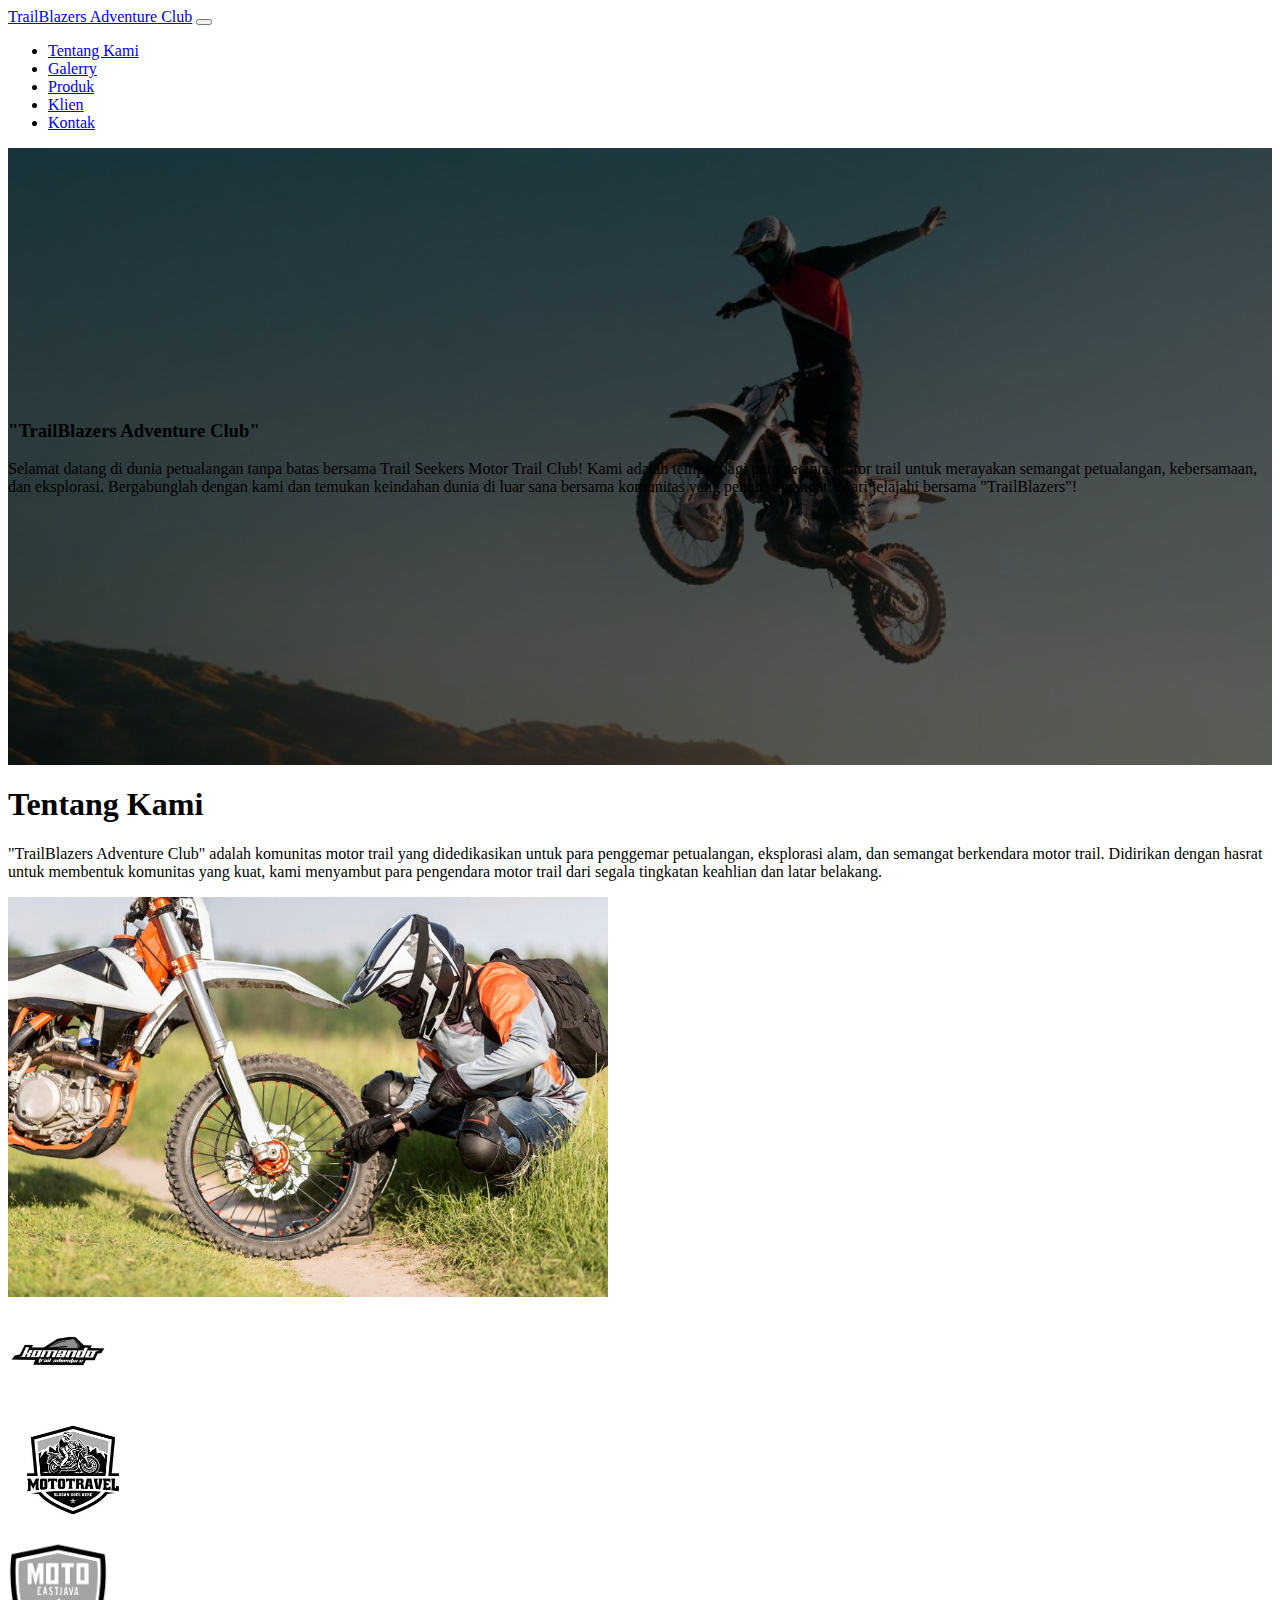
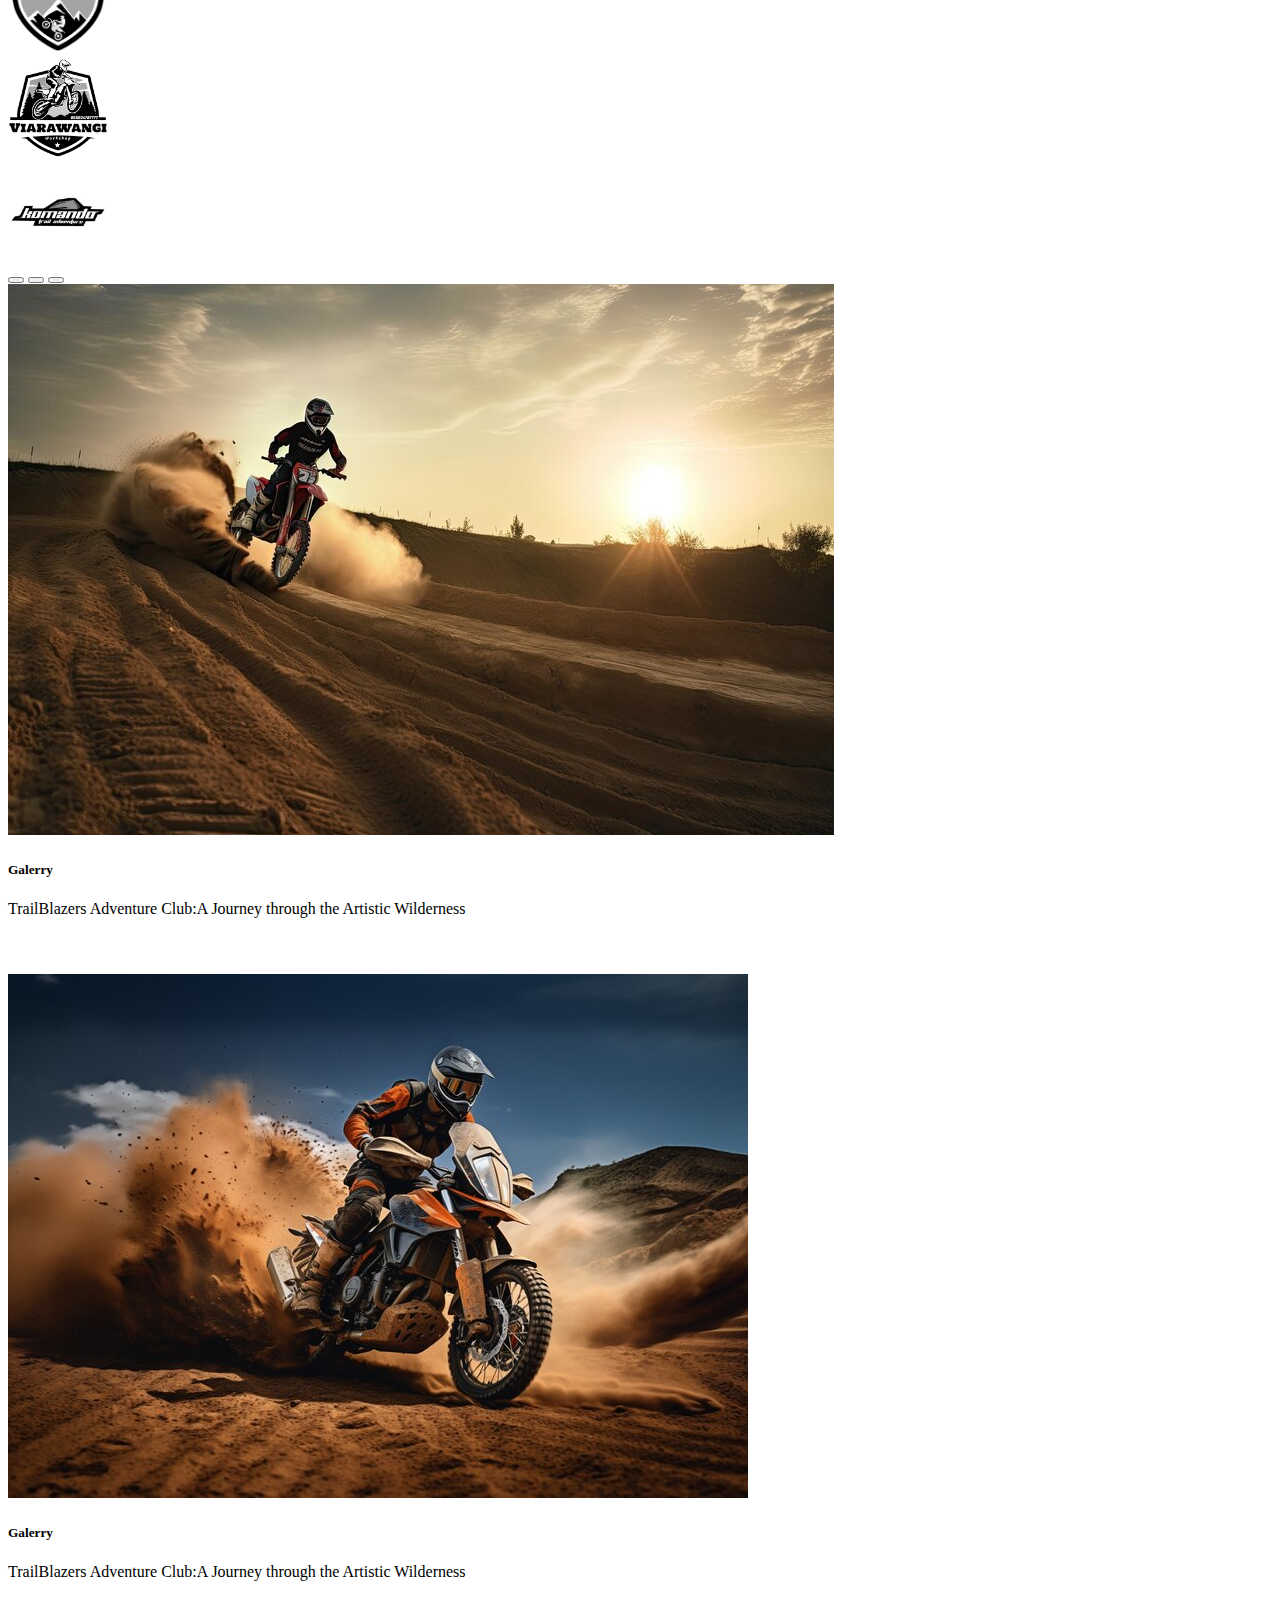
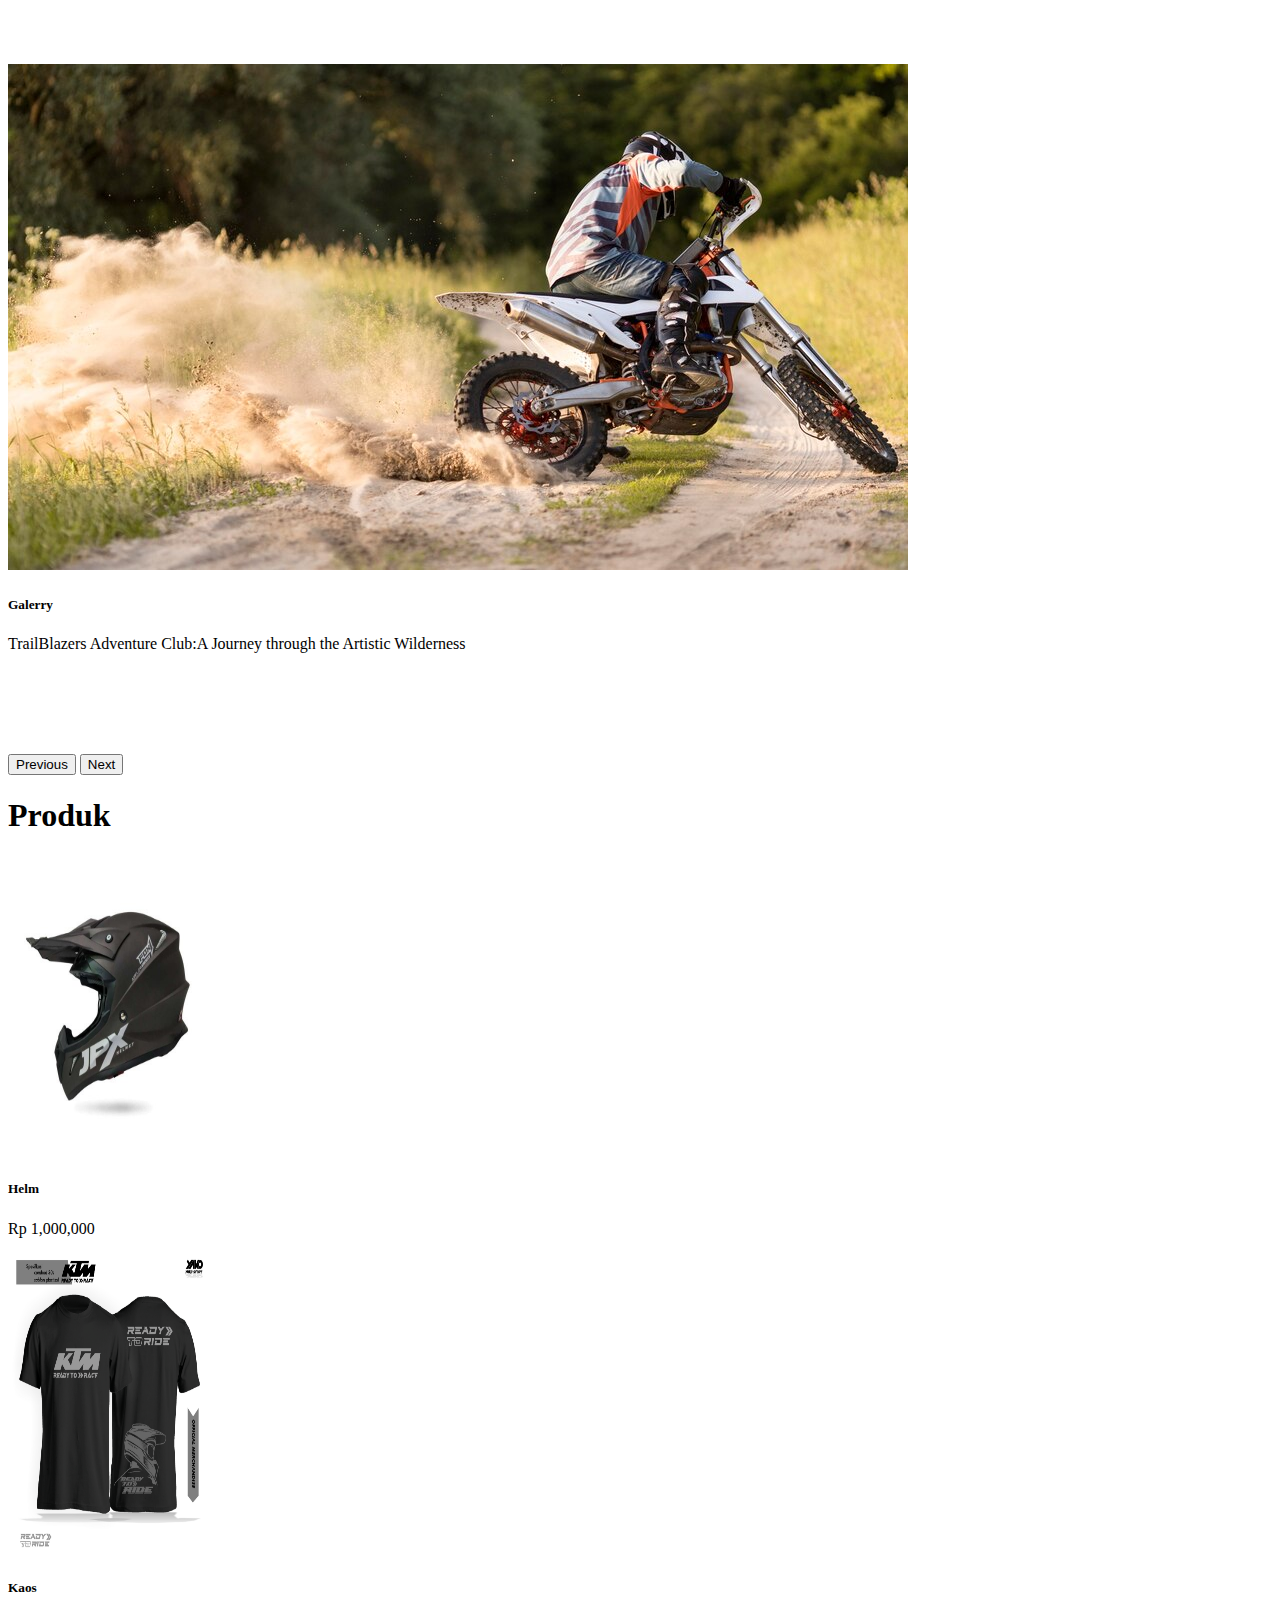
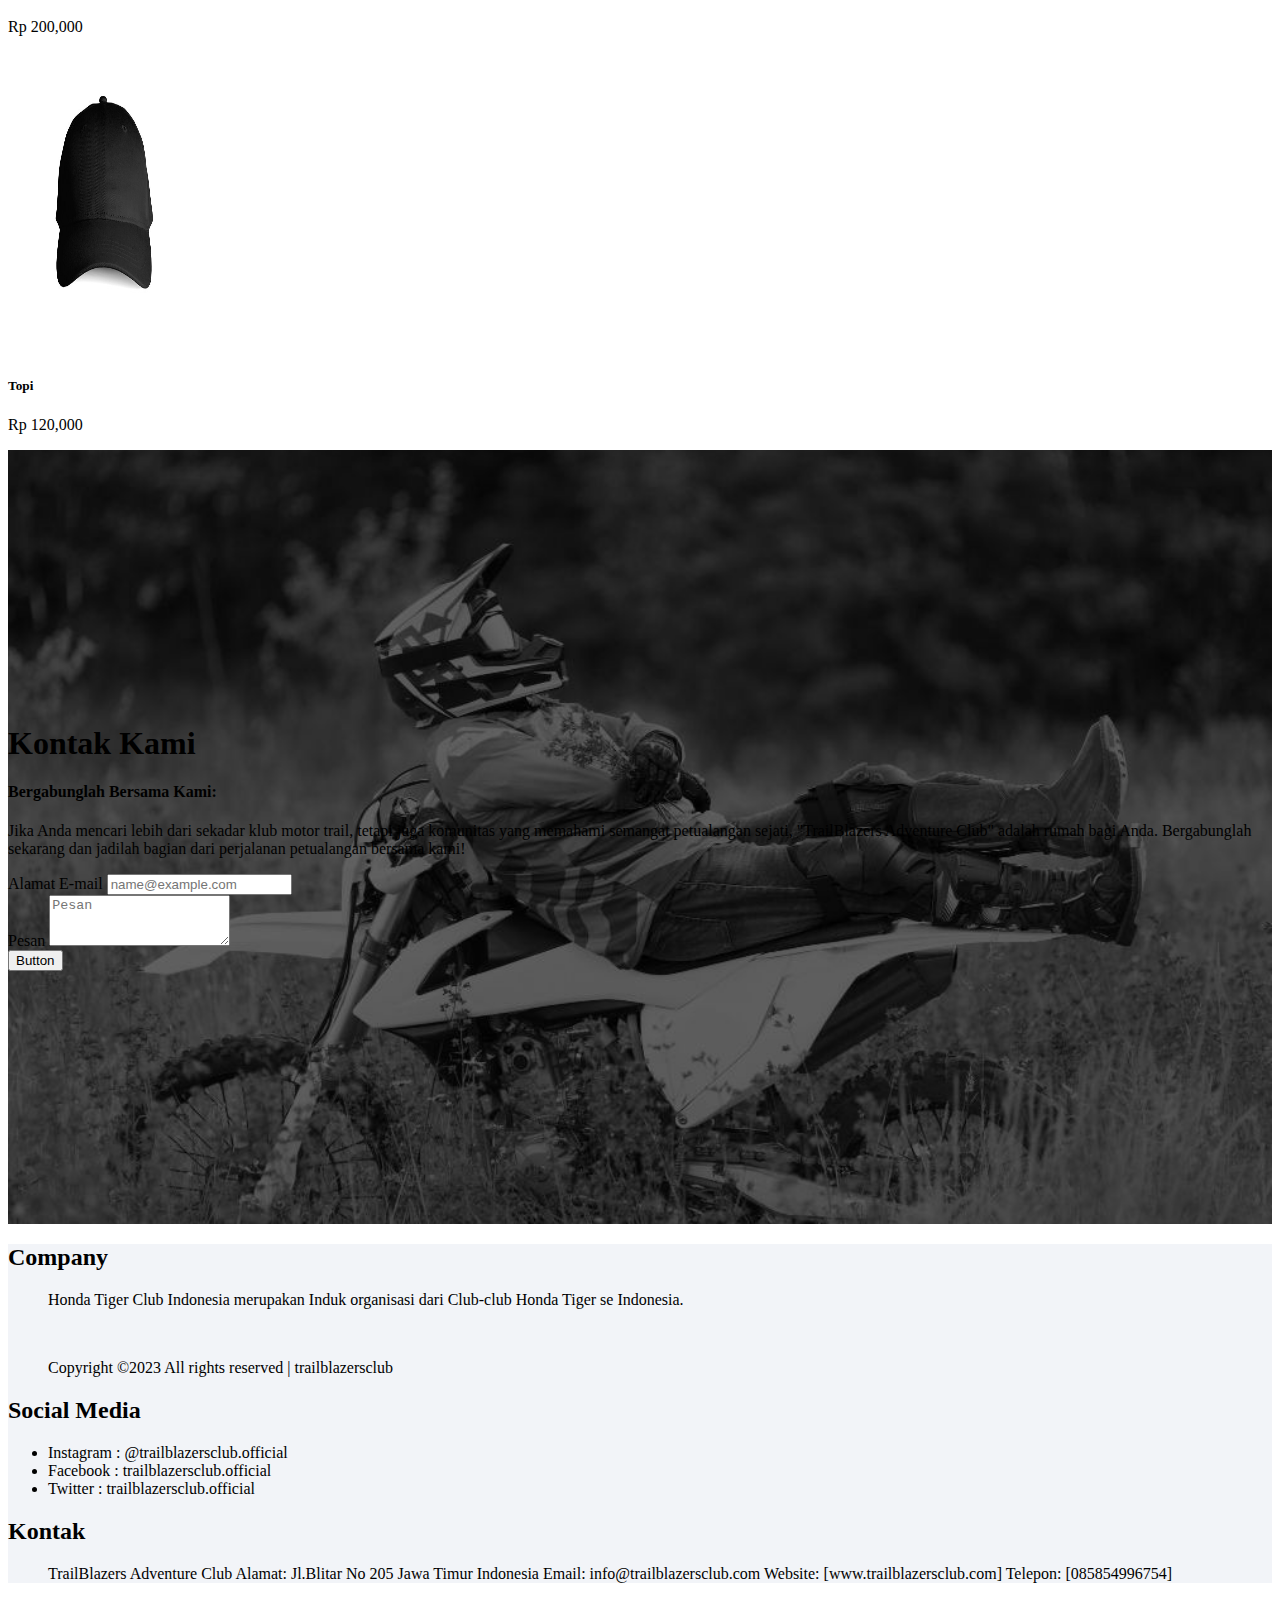
<file: index.html>
<!doctype html>
<html lang="en">

<head>
    <meta charset="utf-8">
    <meta name="viewport" content="width=device-width, initial-scale=1">
    <title>TrailBlazers Adventure Club</title>
    <!-- Bootstrap CSS -->
    <link href="https://cdn.jsdelivr.net/npm/bootstrap@5.0.2/dist/css/bootstrap.min.css" rel="stylesheet"
        integrity="sha384-EVSTQN3/azprG1Anm3QDgpJLIm9Nao0Yz1ztcQTwFspd3yD65VohhpuuCOmLASjC" crossorigin="anonymous" />
    <!-- Font viga -->
    <link
        href="https://fonts.googleapis.com/css2?family=Heebo:wght@200;400;500;600;700;800;900&family=Open+Sans:ital,wght@0,300;0,500;0,600;0,700;0,800;1,400;1,500;1,600;1,700;1,800&family=Viga&display=swap"
        rel="stylesheet" />
    <!-- link css native -->

    <link rel="stylesheet" href="https://cdnjs.cloudflare.com/ajax/libs/font-awesome/6.4.2/css/all.min.css"
        integrity="sha512-z3gLpd7yknf1YoNbCzqRKc4qyor8gaKU1qmn+CShxbuBusANI9QpRohGBreCFkKxLhei6S9CQXFEbbKuqLg0DA=="
        crossorigin="anonymous" referrerpolicy="no-referrer" />
    <link rel="stylesheet" href="style.css" />
</head>

<body>
    <!-- SECTION NAV BAR -->
    <nav class="navbar navbar-expand-lg navbar-dark bg-dark shadow-lg fixed-top">
        <div class="container">
            <a class="navbar-brand" href="#home">TrailBlazers Adventure Club</a>
            <button class="navbar-toggler" type="button" data-bs-toggle="collapse" data-bs-target="#navbarNav"
                aria-controls="navbarNav" aria-expanded="false" aria-label="Toggle navigation">
                <span class="navbar-toggler-icon"></span>
            </button>
            <div class="collapse navbar-collapse text-right" id="navbarNav">
                <ul class="navbar-nav ms-auto mb-2 mb-lg-0">
                    <li class="nav-item">
                        <a class="nav-link" href="#tentang">Tentang Kami</a>
                    </li>
                    <li class="nav-item">
                        <a class="nav-link" href="#galeri">Galerry</a>
                    </li>
                    <li class="nav-item">
                        <a class="nav-link" href="#produk">Produk</a>
                    </li>
                    <li class="nav-item">
                        <a class="nav-link" href="#klien">Klien</a>
                    </li>
                    <li class="nav-item">
                        <a class="nav-link" href="#kontak">Kontak</a>
                    </li>
                </ul>
            </div>
        </div>
    </nav>
    <div class="main">
        <!-- SECTION HERO PAGE -->
        <div class="container-fluid banner" id="home">
            <div class="container text-center text-white">
                <h3 class="display-6">"TrailBlazers Adventure Club"</h3>
                <p class="display-10 text-center text-white">Selamat datang di dunia petualangan tanpa batas bersama
                    Trail Seekers Motor Trail Club! Kami adalah tempat bagi para pecinta motor trail untuk merayakan
                    semangat petualangan, kebersamaan, dan eksplorasi. Bergabunglah dengan kami dan temukan keindahan
                    dunia di luar sana bersama komunitas yang penuh semangat! Mari jelajahi bersama "TrailBlazers"!</p>
            </div>
        </div>
        <!-- SECTION ABOUT US -->
        <div class="container pt-5" id="tentang">
            <div class="row pb-3">
                <div class="row pb-3">
                    <div class="col-md-6">
                        <h1>Tentang Kami</h1>
                        <p class="pr-5">"TrailBlazers Adventure Club" adalah komunitas motor trail yang didedikasikan
                            untuk para penggemar petualangan, eksplorasi alam, dan semangat berkendara motor trail.
                            Didirikan dengan hasrat untuk membentuk komunitas yang kuat, kami menyambut para pengendara
                            motor trail dari segala tingkatan keahlian dan latar belakang.</p>
                    </div>
                    <div class="col-md-6">
                        <img src="asset/img1.jpg" width="600">
                    </div>
                </div>
            </div>
        </div>
    </div>
    <!-- END ABOUT US -->
     <!-- KLIEN -->
     <div class="container-fluid Klien pt-5 pb-5" id="klien">
        <div class="container text-center">
            <div class="row pt-4 gx-4 gy-4">
                <div class="col">
                    <img src="asset/klien01.jpeg" width="100px">
                </div>
                <div class="col">
                    <img src="asset/klien02.jpg" width="130px">
                </div>
                <div class="col">
                    <img src="asset/klien03.png" width="100px">
                </div>
                <div class="col">
                    <img src="asset/klien04.png" width="100px">
                </div>
                <div class="col">
                    <img src="asset/klien01.jpeg" width="100px">
                </div>
            </div>
        </div>
    </div>
    <!-- END KLIEN -->

    <!-- GALERI -->
    <div id="carouselExampleCaptions" class="carousel slide galeri">
        <div class="carousel-indicators">
            <button type="button" data-bs-target="#carouselExampleCaptions" data-bs-slide-to="0" class="active"
                aria-current="true" aria-label="Slide 1"></button>
            <button type="button" data-bs-target="#carouselExampleCaptions" data-bs-slide-to="1"
                aria-label="Slide 2"></button>
            <button type="button" data-bs-target="#carouselExampleCaptions" data-bs-slide-to="2"
                aria-label="Slide 3"></button>
        </div>
        <div id="galeri" class="carousel-inner">
            <div class="carousel-item active">
                <img src="asset/galeri1.jpg" class="d-block w-100" alt="...">
                <div class="carousel-caption d-none d-md-block">
                    <h5>Galerry</h5>
                    <p>TrailBlazers Adventure Club:A Journey through the Artistic Wilderness</p>
                </div>
            </div>
            <div class="carousel-item">
                <img src="asset/galeri2.jpg" class="d-block w-100" alt="...">
                <div class="carousel-caption d-none d-md-block">
                    <h5>Galerry</h5>
                    <p>TrailBlazers Adventure Club:A Journey through the Artistic Wilderness</p>
                </div>
            </div>
            <div class="carousel-item">
                <img src="asset/galeri3.jpg" class="d-block w-100" alt="...">
                <div class="carousel-caption d-none d-md-block">
                    <h5>Galerry</h5>
                    <p>TrailBlazers Adventure Club:A Journey through the Artistic Wilderness</p>
                </div>
            </div>
        </div>
        <button class="carousel-control-prev" type="button" data-bs-target="#carouselExampleCaptions"
            data-bs-slide="prev">
            <span class="carousel-control-prev-icon" aria-hidden="true"></span>
            <span class="visually-hidden">Previous</span>
        </button>
        <button class="carousel-control-next" type="button" data-bs-target="#carouselExampleCaptions"
            data-bs-slide="next">
            <span class="carousel-control-next-icon" aria-hidden="true"></span>
            <span class="visually-hidden">Next</span>
        </button>
    </div>
    <!-- END GALERI -->
    <!-- SECTION PRODUK -->
    <div class=" container-fluid pt-5 pb-5" id="produk">
        <div class="container text-center">
            <h1>Produk</h1>
            <div class="row pt-4 gx-4 gy-4">
                <div class="col-md-4">
                    <div class="card crop-img">
                        <img src="asset/helm.jpg" class="card-img-top" width="200" height="300">
                    </div>
                    <div class="card-body">
                        <h5 class="card-title">Helm</h5>
                        <p>Rp 1,000,000</p>
                    </div>
                </div>
                <div class="col-md-4">
                    <div class="card crop-img">
                        <img src="asset/kaos.jpg" class="card-img-top" width="200" height="300">
                    </div>

                    <div class="card-body">
                        <h5 class="card-title">Kaos</h5>
                        <p>Rp 200,000</p>
                    </div>
                </div>
                <div class="col-md-4">
                    <div class="card crop-img">
                        <img src="asset/topi.jpg" class="card-img-top" width="200" height="300">
                    </div>

                    <div class="card-body">
                        <h5 class="card-title">Topi</h5>
                        <p>Rp 120,000</p>
                    </div>
                </div>
            </div>
        </div>
    </div>
    <!-- END PRODUK -->
   
    <!-- Contact Us -->
    <div class=" container-fluid kontak pt-5 pb-5 text-white" id="kontak">
        <div class="container">
            <h1 class="text-center">Kontak Kami</h1>
            <div class="row pb-3">
                <div class="row pb-3">
                    <div class="col-md-6">
                        <h4>Bergabunglah Bersama Kami:</h4>
                        <P>Jika Anda mencari lebih dari sekadar klub motor trail, tetapi juga komunitas yang memahami
                            semangat petualangan sejati, "TrailBlazers Adventure Club" adalah rumah bagi Anda.
                            Bergabunglah sekarang dan jadilah bagian dari perjalanan petualangan bersama kami!</P>
                    </div>
                    <div class="col-md-6">
                        <div class="mb-3">
                            <label for="exampleFormControlInput1" class="form-label">Alamat E-mail</label>
                            <input type="email" class="form-control" id="exampleFormControlInput1"
                                placeholder="name@example.com">
                        </div>
                        <div class="mb-3">
                            <label for="exampleFormControlTextarea1" class="form-label">Pesan</label>
                            <textarea placeholder="Pesan" class="form-control" id="exampleFormControlTextarea1"
                                rows="3"></textarea>
                        </div>
                        <div class="d-grid">
                            <button class="btn btn-dark" type="button">Button</button>
                          </div>
                        
                    </div>
                </div>
            </div>
        </div>
    </div>
    <!-- FOOTER -->
    <div class="container-fluid pt-5 pb-5" style="background-color: #f2f4f8;">
        <div class="container">
            <div class="mt-5">
                <div class="row coba">
                    <div class="col">
                        <h2 class="fs-4">Company</h2>
                        <ul class="p-0 list-style">
                            <p>Honda Tiger Club Indonesia merupakan Induk organisasi dari Club-club Honda Tiger se Indonesia.</p>
                            <br>
                            <p>
                                Copyright ©2023 All rights reserved | trailblazersclub
                            </p>
                        </ul>
                    </div>
                    <div class="col">
                        <h2 class="fs-4">Social Media</h2>
                        <ul class="p-0 list-style">
                            <li class="p-0 ">
                                Instagram : @trailblazersclub.official
                            </li>
                            <li>
                                Facebook : trailblazersclub.official
                            </li>
                            <li>
                               Twitter : trailblazersclub.official
                            </li>
                        </ul>

                    </div>
                    <div class="col ">
                        <h2 class="fs-4">Kontak</h2>
                        <ul class="p-0 list-style">
                            <p>
                                TrailBlazers Adventure Club
                                Alamat: Jl.Blitar No 205 Jawa Timur Indonesia
                                Email: info@trailblazersclub.com
                                Website: [www.trailblazersclub.com]
                                Telepon: [085854996754]
                            </p>
                        </ul>
                    </div>
                </div>
            </div>
        </div>
    </div>
    <!-- END FOOTER -->
    <!-- File java script -->
    <script src="https://cdn.jsdelivr.net/npm/bootstrap@5.3.2/dist/js/bootstrap.bundle.min.js"
        integrity="sha384-C6RzsynM9kWDrMNeT87bh95OGNyZPhcTNXj1NW7RuBCsyN/o0jlpcV8Qyq46cDfL" crossorigin="anonymous">
    </script>
    <script src="script.js"></script>
</body>

</html>
</file>
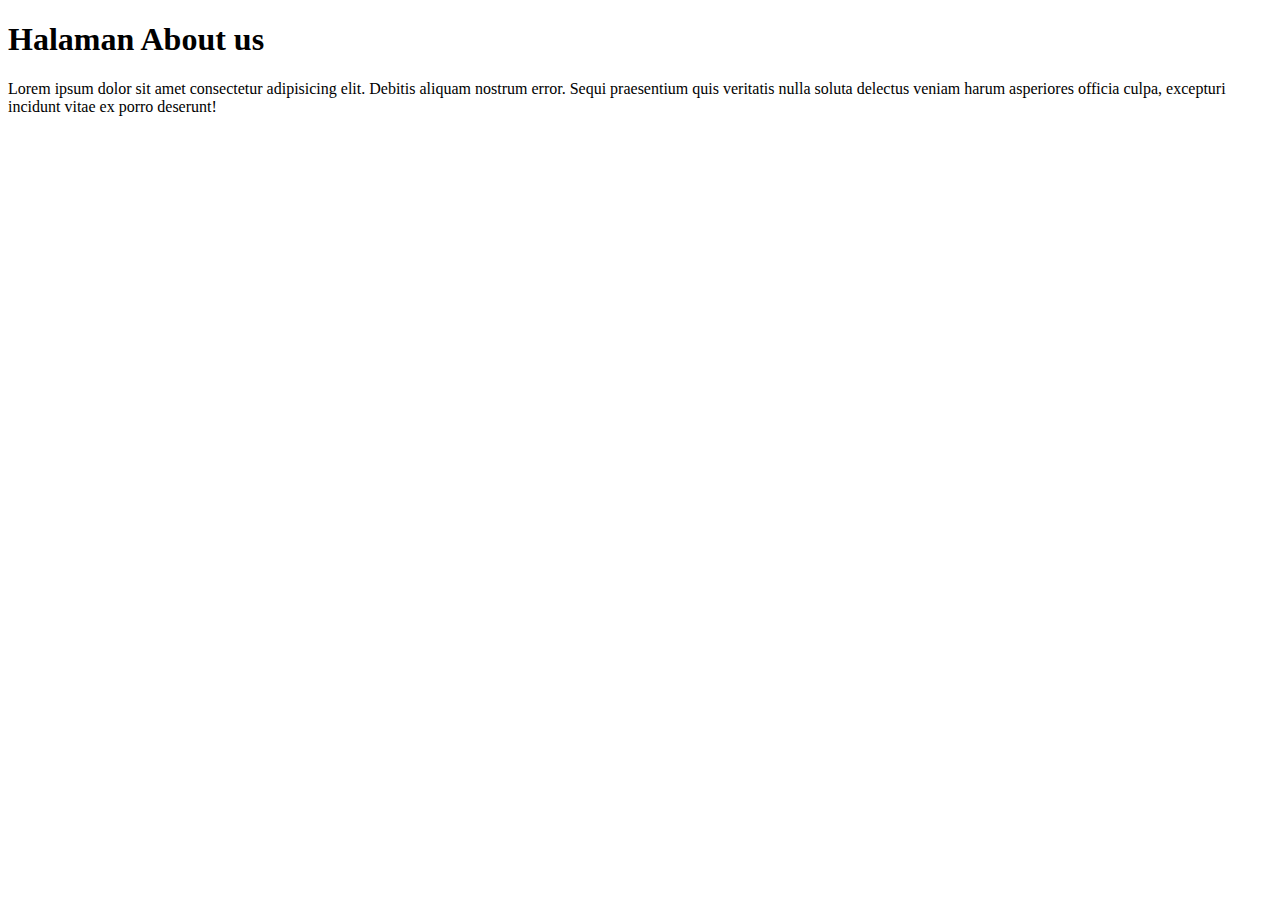
<file: about.html>
<!DOCTYPE html>
<html lang="en">
<head>
    <meta charset="UTF-8">
    <meta name="viewport" content="width=device-width, initial-scale=1.0">
    <title>About Us</title>
</head>
<body>
    <H1>Halaman About us</H1>
    <p>Lorem ipsum dolor sit amet consectetur adipisicing elit. Debitis aliquam nostrum error. Sequi praesentium quis veritatis nulla soluta delectus veniam harum asperiores officia culpa, excepturi incidunt vitae ex porro deserunt!</p>
</body>
</html>
</file>
<file: style.css>
html{
   scroll-behavior: smooth;
}
.banner{
   background: url(asset/image.png) no-repeat center center;
   background-size: cover;
   padding-top: 20%;
   padding-bottom: 20%;
}
.carousel-item{
   height: 690px;
}
.klien{
   height: auto;
   max-height: 50px;
}

.crop-img{
   object-fit: cover;
}

.kontak{
   background: url(asset/bg1.jpeg) no-repeat center center;
   background-size: cover;
   padding-top: 20%;
   padding-bottom: 20%;
}
</file>
